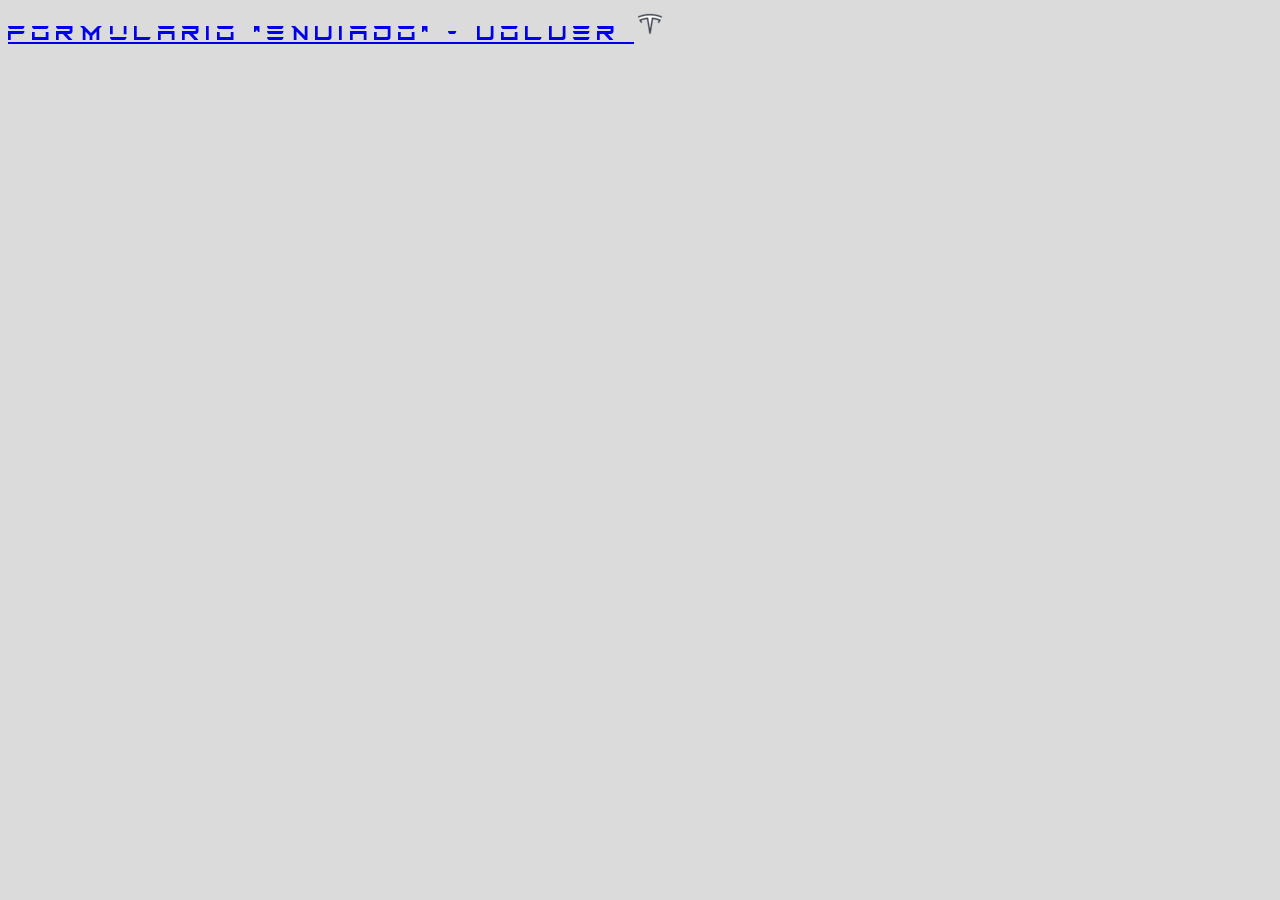
<file: recibe.html>
<!DOCTYPE html>
<html>
<head>
	<title>recepcion de datos</title>
	<meta charset=utf-8>
	<meta name=viewport content="width=device-width, initial-scale=1">
	<link rel="stylesheet" type="text/css" href="css/Styles.css">
</head>
<body>
	<div id="volverAtras">
		<a href="index.html" class="hvr-float-shadow">
  			FORMULARIO "ENVIADO" - VOLVER
  		<img src="./img/bullet.png"/>
		</a>
	</div>
</body>
</html>
</file>
<file: css/Styles.css>
#body-roadster {
  color: #ffffff;
  background: black;
  font-family: 'Montserrat', sans-serif;
}

#hero-roadster {
  background: url("../img/roadster%20-%20hero-mobile.jpg") center/cover no-repeat, #ffffff;
  width: 100%;
  height: 100vh;
}

@media (min-width: 768px) {
  #hero-roadster {
    background: url("../img/roadster%20-%20hero.jpg") center/cover no-repeat, #ffffff;
    width: 100%;
    height: 100vh;
  }
}

.p-arriba-roadster {
  font-size: 26px;
  font-family: Montserrat, sans-serif;
  font-weight: bold;
  margin-bottom: 0;
}

.p-abajo-roadster {
  font-size: 13px;
}

.p-arriba-roadster span {
  font-size: 15px;
}

.hero-p-roadster {
  font: normal 16px "Montserrat", sans-serif;
  color: #ffffff;
  padding-top: 0px;
  margin-top: 0px;
  margin-bottom: 1px;
}

#videoConTabla-roadster {
  text-align: center;
}

#videoConTabla-roadster iframe {
  width: 90%;
  height: 400px;
}

@media (min-width: 992px) {
  #videoConTabla-roadster iframe {
    width: 900px;
    height: 500px;
  }
}

#stats-roadster {
  width: 90%;
  margin: 0 auto;
  margin-bottom: 30px;
}

#stats-roadster thead th {
  text-align: left;
  padding-left: 0px;
}

#stats .datosIzq {
  text-align: left;
  padding-left: 0px;
}

#stats-roadster .datosDer {
  text-align: right;
  font-weight: bold;
  padding-right: 2px;
}

#stats-roadster .table {
  color: #f8fcff;
  text-align: start;
}

@media (min-width: 768px) {
  #stats-roadster {
    width: 600px;
    margin: 0 auto;
    margin-bottom: 145px;
    font-size: 15px;
  }
}

#aero-roadster {
  background: url("../img/roadster%20-%20back.jpg") center/cover no-repeat, #ffffff;
  width: 100%;
  height: 100vh;
}

#aero-roadster .container {
  margin-top: 330px;
}

@media (min-width: 300px) {
  #aero-roadster h3 {
    text-align: center;
  }
}

@media (min-width: 300px) {
  #aero-roadster p {
    font: normal 16px "Montserrat", sans-serif;
    color: #ffffff;
    text-align: center;
  }
}

#interior-roadster {
  width: 100%;
  height: 60vh;
}

#interior-roadster .figure {
  max-width: 90%;
}

#interior-roadster figcaption {
  color: white;
  padding-top: 12px;
}

@media (min-width: 768px) {
  #interior-roadster {
    width: 100%;
    height: 100vh;
  }
}

@media (min-width: 768px) {
  #interior-roadster .figure {
    max-width: 75%;
  }
}

#vistaDearriba-roadster {
  background: url("../img/roadster%20-%20top.jpg") center/cover no-repeat, #ffffff;
  width: 100%;
  height: 120vh;
}

#vistaDearriba-roadster .container {
  margin-bottom: 43px;
}

.footer-basic-roadster {
  padding: 47px 0;
  background-color: #000000;
  color: #bab8b8;
  font-family: 'Montserrat';
}

.footer-basic-roadster ul {
  padding: 0;
  list-style: none;
  text-align: center;
  font-size: 12px;
  line-height: 1.6;
  margin-bottom: 0;
  height: 0;
  margin-top: 2px;
}

.footer-basic-roadster li:not(:last-child) {
  padding-right: 5px;
  border-right: 1px solid;
  border-color: rgba(247, 247, 247, 0.23);
}

.footer-basic-roadster ul a {
  color: inherit;
  text-decoration: none;
  opacity: 0.8;
}

#lineaVertical-roadster {
  height: 179px;
  width: 1px;
  margin: 0 auto;
  background: rgba(255, 255, 255, 0.33);
  margin-top: -50px;
}

#backToTop-roadster .cd-top {
  display: inline-block;
  height: 40px;
  width: 40px;
  position: fixed;
  bottom: 40px;
  right: 10px;
  -webkit-box-shadow: 0 0 10px rgba(0, 0, 0, 0.05);
  box-shadow: 0 0 10px rgba(0, 0, 0, 0.05);
  overflow: hidden;
  text-indent: 100%;
  white-space: nowrap;
  background: rgba(252, 252, 252, 0) url(../img/cd-top-arrow.svg) no-repeat center 50%;
  visibility: hidden;
  opacity: 0;
  -webkit-transition: opacity .3s 0s, visibility 0s .3s, background-color .3s 0s;
  transition: opacity .3s 0s, visibility 0s .3s, background-color .3s 0s;
}

#backToTop-roadster .cd-top.cd-top--show, #backToTop-roadster .cd-top.cd-top--fade-out, #backToTop-roadster .cd-top:hover {
  -webkit-transition: opacity .3s 0s, visibility 0s 0s, background-color .3s 0s;
  transition: opacity .3s 0s, visibility 0s 0s, background-color .3s 0s;
}

#backToTop-roadster .cd-top.cd-top--show {
  visibility: visible;
  opacity: 1;
}

#backToTop-roadster .cd-top.cd-top--fade-out {
  opacity: .5;
}

#backToTop-roadster .cd-top:hover {
  background-color: rgba(232, 98, 86, 0);
  opacity: 1;
}

@media only screen and (min-width: 768px) {
  .cd-top {
    right: 20px;
    bottom: 20px;
  }
}

@media only screen and (min-width: 1024px) {
  .cd-top {
    height: 60px;
    width: 60px;
    right: 30px;
    bottom: 30px;
  }
}

@font-face {
  font-family: 'TESLA';
  src: url(../fonts/TESLA.woff2) format("woff2"), url(../fonts/TESLA.woff) format("woff");
  font-weight: normal;
  font-style: normal;
}

body {
  color: #000000;
  background: #dbdbdb;
  font-family: 'Montserrat', sans-serif;
}

#hero-sexy {
  width: 100%;
  height: 100vh;
  background: url("../img/mshero-mobile.jpg") center/cover no-repeat, #ffffff;
}

@media (min-width: 768px) {
  #hero-sexy {
    background: url("../img/mshero.jpg") center/cover no-repeat, #ffffff;
    margin-bottom: 38px;
  }
}

.navbar-brand {
  font-size: 22px;
  font-family: TESLA;
  letter-spacing: 5px;
  line-height: 37px;
}

#navcol-1 {
  font-size: 12px;
  font-family: Montserrat, sans-serif;
  color: #fcfcfc;
  font-weight: bold;
  margin-left: -16px !important;
}

.p-arriba {
  font-size: 26px;
  font-family: Montserrat, sans-serif;
  font-weight: bold;
  margin-bottom: 0;
  color: black;
}

.p-abajo {
  font-size: 13px;
  color: black;
}

.p-arriba span {
  font-size: 15px;
}

.boton-reserva {
  background: rgba(39, 128, 227, 0);
  font-family: Montserrat, sans-serif;
  color: #f8fbfc;
  border: 5px solid #ffffff;
}

.flechitaBoton {
  color: #ffffff;
  font-size: 33px;
}

#hero-abajo .container {
  max-width: 700px;
  text-align: center;
}

#subtitulo {
  font: bold 43px "Montserrat", sans-serif;
  color: #393838;
  padding-left: 49px;
  padding-top: 11px;
}

#navRoadster {
  margin-right: 10px;
}

.hero-p {
  font: normal 16px "Montserrat", sans-serif;
  padding-top: 0px;
  margin-top: 0px;
  margin-bottom: 7px;
}

.conBorde {
  color: #ffffff;
  border-color: rgba(255, 255, 255, 0.21);
}

.boton-reserva {
  width: 219px;
  text-align: center;
  border-radius: 9px;
  border-width: 1px;
  border-style: solid;
  height: 47.4px;
  padding-top: 4px;
  padding-right: 12px;
  padding-bottom: 6px;
}

.sexy-nav {
  font-family: Montserrat, sans-serif;
  font-size: 18px;
  letter-spacing: 4px;
  line-height: 20px;
}

#menuMobile {
  font-family: Montserrat, sans-serif;
  font-weight: bold;
  font-size: 15px;
  letter-spacing: 1px;
  border-style: none;
}

#border-menu-mobile {
  width: 57.1px;
  height: 24.2px;
  padding: 3px 4px;
  padding-top: 1px;
  padding-bottom: 2px;
  margin-right: 4px;
}

.hvr-radial-out {
  display: inline-block;
  vertical-align: middle;
  -webkit-transform: perspective(1px) translateZ(0);
  transform: perspective(1px) translateZ(0);
  -webkit-box-shadow: 0 0 1px rgba(0, 0, 0, 0);
          box-shadow: 0 0 1px rgba(0, 0, 0, 0);
  position: relative;
  overflow: hidden;
  -webkit-transition-property: color;
  transition-property: color;
  -webkit-transition-duration: 0.3s;
  transition-duration: 0.3s;
}

.hvr-radial-out:before {
  content: "";
  position: absolute;
  z-index: -1;
  top: 0;
  left: 0;
  right: 0;
  bottom: 0;
  background: #ff0505;
  border-radius: 100%;
  -webkit-transform: scale(0);
  transform: scale(0);
  -webkit-transition-property: transform;
  -webkit-transition-property: -webkit-transform;
  transition-property: -webkit-transform;
  transition-property: transform;
  transition-property: transform, -webkit-transform;
  -webkit-transition-duration: 0.3s;
  transition-duration: 0.3s;
  -webkit-transition-timing-function: ease-out;
  transition-timing-function: ease-out;
}

.hvr-radial-out:hover, .hvr-radial-out:focus, .hvr-radial-out:active {
  color: white;
}

.hvr-radial-out:hover:before, .hvr-radial-out:focus:before, .hvr-radial-out:active:before {
  -webkit-transform: scale(2);
  transform: scale(2);
}

.hvr-float-shadow {
  display: inline-block;
  vertical-align: middle;
  -webkit-transform: perspective(1px) translateZ(0);
          transform: perspective(1px) translateZ(0);
  -webkit-box-shadow: 0 0 1px rgba(0, 0, 0, 0);
          box-shadow: 0 0 1px rgba(0, 0, 0, 0);
  position: relative;
  -webkit-transition-duration: 0.3s;
          transition-duration: 0.3s;
  -webkit-transition-property: -webkit-transform;
  transition-property: -webkit-transform;
  transition-property: transform;
  transition-property: transform, -webkit-transform;
}

.hvr-float-shadow:before {
  pointer-events: none;
  position: absolute;
  z-index: -1;
  content: '';
  top: 100%;
  left: 5%;
  height: 10px;
  width: 90%;
  opacity: 0;
  background: radial-gradient(ellipse at center, rgba(0, 0, 0, 0.35) 0%, rgba(0, 0, 0, 0) 80%);
  -webkit-transition-duration: 0.3s;
          transition-duration: 0.3s;
  -webkit-transition-property: opacity, -webkit-transform;
  transition-property: opacity, -webkit-transform;
  transition-property: transform, opacity;
  transition-property: transform, opacity, -webkit-transform;
}

.hvr-float-shadow:hover, .hvr-float-shadow:focus, .hvr-float-shadow:active {
  -webkit-transform: translateY(-5px);
          transform: translateY(-5px);
}

.hvr-float-shadow:hover:before, .hvr-float-shadow:focus:before, .hvr-float-shadow:active:before {
  opacity: 1;
  -webkit-transform: translateY(5px);
          transform: translateY(5px);
}

#modalProx {
  background: #dc1313;
  -webkit-box-shadow: 1px 3px 8px 6px;
          box-shadow: 1px 3px 8px 6px;
  text-shadow: 0px 0px;
  -webkit-transform: scale(1.15);
          transform: scale(1.15);
  border-style: solid;
  border-color: #765b5b;
  border-radius: 35px;
  margin-left: 22px;
  margin-right: 88px;
}

.modal-p {
  color: #440d0d;
  font-family: TESLA;
  letter-spacing: 1px;
  margin-bottom: -6px;
  margin-left: 1px;
}

.modal-content {
  background-color: #fff0;
  border-color: #fff0;
  margin-left: 34px;
}

#videoConTabla-sexy {
  text-align: center;
}

#videoConTabla-sexy iframe {
  width: 90%;
  margin-top: 38px;
  height: 215px;
}

#stats {
  width: 90%;
  margin: 0px auto;
  margin-bottom: 30px;
}

#stats thead th {
  text-align: left;
  padding-left: 0px;
}

#stats .datosIzq {
  text-align: left;
  padding-left: 0px;
}

#stats .datosDer {
  text-align: right;
  font-weight: bold;
  padding-right: 2px;
}

#stats .table {
  color: #020202;
}

#aero-sexy {
  width: 100%;
  height: 100vh;
  background: url("../img/msprofile.jpg") center/cover no-repeat;
}

#aero-sexy .container {
  margin-top: 620px;
  color: white;
}

#interior-sexy {
  width: 100%;
  height: 60vh;
  margin-top: 30px;
}

#interior-sexy .figure {
  max-width: 90%;
}

#interior-sexy figcaption {
  color: black;
  padding-top: 12px;
}

#captionSpan {
  margin-right: 20px;
  font-weight: bold;
  font-size: 20px;
}

#vistaDearriba-sexy {
  width: 100%;
  height: 38vh;
  background: url("../img/mstransparent.png") center/cover no-repeat;
}

#vistaDearriba-sexy .container {
  margin-bottom: -270px;
}

.footer-basic {
  padding: 47px 0;
  color: #000000;
  font-family: 'Montserrat';
  background: -webkit-gradient(linear, left top, left bottom, from(white), color-stop(32%, #a8a8a8), to(black)), #c5c2c2;
  background: linear-gradient(white 0%, #a8a8a8 32%, black 100%), #c5c2c2;
}

.footer-basic ul {
  padding: 0;
  list-style: none;
  text-align: center;
  font-size: 12px;
  line-height: 1.6;
  margin-bottom: 0;
  height: 0;
  margin-top: 2px;
  color: white;
}

#botonReservaFooter {
  margin: 25px;
  margin-bottom: 45px;
}

.footer-basic li:not(:last-child) {
  padding-right: 5px;
  border-right: 1px solid;
  border-color: rgba(247, 247, 247, 0.23);
}

.footer-basic ul a {
  color: inherit;
  text-decoration: none;
  opacity: 0.8;
}

#lineaVertical {
  height: 115px;
  width: 1px;
  margin: 0 auto;
  background: rgba(0, 0, 0, 0.33);
  margin-top: 277px;
  border-color: #000000;
}

body.overflow-hidden {
  overflow: hidden;
}

#side-menu {
  display: none;
  position: fixed;
  width: 300px;
  top: 0;
  right: -300px;
  height: 100%;
  overflow-y: auto;
  z-index: 1035;
  background: #fff;
  padding: 20px 30px;
  color: #333;
  -webkit-transition: 0.4s;
  transition: 0.4s;
}

body.side-menu-visible #side-menu {
  -webkit-transform: translateX(-300px);
          transform: translateX(-300px);
}

#side-menu .contents {
  margin-top: 15px;
}

#side-menu .nav-link {
  color: #333;
  font-size: 16px;
  font-weight: 600;
  padding: 12px 0;
}

#side-menu .nav-link:hover {
  opacity: 0.8;
}

#side-menu .close {
  font-size: 36px;
  font-weight: normal;
}

.side-menu-overlay {
  position: fixed;
  left: 0;
  top: 0;
  min-width: 100%;
  height: 100%;
  background: rgba(0, 0, 0, 0.4);
  z-index: 100;
  display: none;
}

#side-menu.side-menu-left {
  right: auto;
  left: -300px;
}

body.side-menu-visible #side-menu.side-menu-left {
  -webkit-transform: translateX(300px);
          transform: translateX(300px);
}

#side-menu .close {
  font-size: 16px;
  border: none;
  border-radius: 21px;
}

#volverAtras {
  font-size: 22px;
  font-family: TESLA;
  letter-spacing: 5px;
}

.cd-top {
  display: inline-block;
  height: 40px;
  width: 40px;
  position: fixed;
  bottom: 40px;
  right: 10px;
  -webkit-box-shadow: 0 0 10px rgba(0, 0, 0, 0.05);
  box-shadow: 0 0 10px rgba(0, 0, 0, 0.05);
  overflow: hidden;
  text-indent: 100%;
  white-space: nowrap;
  background: url("../img/cd-top-arrow.svg") center 50% no-repeat, rgba(0, 0, 0, 0.15);
  visibility: hidden;
  opacity: 0;
  -webkit-transition: opacity .3s 0s, visibility 0s .3s, background-color .3s 0s;
  transition: opacity .3s 0s, visibility 0s .3s, background-color .3s 0s;
  border-radius: 35px;
  border-width: 0px;
}

.cd-top.cd-top--show, .cd-top.cd-top--fade-out, .cd-top:hover {
  -webkit-transition: opacity .3s 0s, visibility 0s 0s, background-color .3s 0s;
  transition: opacity .3s 0s, visibility 0s 0s, background-color .3s 0s;
}

.cd-top.cd-top--show {
  visibility: visible;
  opacity: 1;
}

.cd-top.cd-top--fade-out {
  opacity: .5;
}

.cd-top:hover {
  background-color: rgba(232, 98, 86, 0);
  opacity: 1;
}

@media only screen and (min-width: 992px) {
  .cd-top {
    right: 20px;
    bottom: 20px;
  }
}

@media only screen and (min-width: 1024px) {
  .cd-top {
    height: 60px;
    width: 60px;
    right: 30px;
    bottom: 30px;
  }
}

.contact-clean {
  background: #3a4249;
  padding: 16px 0;
}

.contact-clean form {
  max-width: 480px;
  width: 90%;
  margin: 0 auto;
  padding: 40px;
  border-radius: 19px;
  color: #ffffff;
  -webkit-box-shadow: 1px 1px 5px rgba(0, 0, 0, 0.1);
          box-shadow: 1px 1px 5px rgba(0, 0, 0, 0.1);
  font-family: 'Montserrat';
  background: #3e3232;
}

.contact-clean h2 {
  margin-top: 5px;
  font-weight: bold;
  font-size: 28px;
  margin-bottom: 36px;
  color: inherit;
}

.contact-clean form .form-control {
  background: #fff;
  border-radius: 16px;
  -webkit-box-shadow: 1px 1px 1px rgba(0, 0, 0, 0.05);
          box-shadow: 1px 1px 1px rgba(0, 0, 0, 0.05);
  outline: none;
  color: black;
  padding-left: 12px;
  height: 42px;
}

.contact-clean form .form-control:focus {
  border: 1px solid #b2b2b2;
  color: black;
}

.contact-clean form textarea.form-control {
  min-height: 100px;
  max-height: 260px;
  padding-top: 10px;
  resize: vertical;
}

.contact-clean form .btn {
  padding: 14px 32px;
  border: none;
  border-radius: 15px;
  background: none;
  -webkit-box-shadow: none;
          box-shadow: none;
  text-shadow: none;
  opacity: 0.9;
  text-transform: uppercase;
  font-weight: bold;
  font-size: 13px;
  letter-spacing: 3.4px;
  line-height: 1;
  outline: none !important;
  font-family: 'TESLA';
}

.contact-clean form .btn:hover {
  opacity: 1;
}

.contact-clean form .btn:active {
  -webkit-transform: translateY(1px);
          transform: translateY(1px);
}

.contact-clean form .btn-primary {
  background-color: #980808 !important;
  margin-top: 15px;
  color: #fff;
}

@media (max-width: 768px) {
  .contact-clean {
    padding: 20px 0;
  }
}

@media (max-width: 768px) {
  .contact-clean form {
    padding: 30px;
  }
}

#modal2 {
  width: 332px;
  margin: -19px 0px 0px 17px;
  margin-top: -14px;
  margin-right: 4px;
  margin-bottom: -9px;
  color: rgba(255, 255, 255, 0);
}

#modal2 .modal-dialog {
  margin: 5.5rem;
}

@media (min-width: 576px) {
  #interior-sexy {
    margin-top: 70px;
  }
  #videoConTabla-sexy iframe {
    width: 72%;
    height: 247px;
  }
}

@media (min-width: 768px) {
  #interior-sexy {
    margin-top: 138px;
  }
  #vistaDearriba-sexy {
    margin-top: 50px;
    height: 53vh;
  }
  #videoConTabla-sexy iframe {
    width: 60%;
    height: 285px;
  }
}

@media (min-width: 992px) {
  #interior-sexy {
    margin-top: 230px;
  }
  #vistaDearriba-sexy {
    margin-top: 180px;
    height: 60vh;
  }
}

@media (min-width: 1200px) {
  #interior-sexy {
    margin-top: 380px;
  }
  #vistaDearriba-sexy {
    margin-top: 180px;
    height: 85vh;
  }
  #videoConTabla-sexy iframe {
    width: 38%;
    height: 270px;
  }
}

#hero-m3 {
  width: 100%;
  height: 100vh;
  background: url("../img/model3hero-mobile.jpg") center/cover no-repeat, #ffffff;
}

@media (min-width: 768px) {
  #hero-m3 {
    background: url("../img/model3hero.jpg") center/cover no-repeat, #ffffff;
    margin-bottom: 38px;
  }
}

#aero-m3 {
  width: 100%;
  height: 100vh;
  background: url(../img/m3-black.jpg) center/cover no-repeat;
}

#aero-m3 .container {
  margin-top: 677px;
  color: white;
}

#vistaDearriba-m3 {
  width: 100%;
  height: 32vh;
  background: url("../img/m3transparent.png") center/cover no-repeat;
}

#vistaDearriba-m3 .container {
  margin-bottom: -270px;
}

@media (min-width: 768px) {
  #vistaDearriba-m3 {
    margin-top: 50px;
    height: 50vh;
  }
}

@media (min-width: 992px) {
  #vistaDearriba-m3 {
    margin-top: 180px;
    height: 90vh;
  }
}

.titulo {
  font: bold 43px "Montserrat", sans-serif;
  color: #393838;
  text-decoration: none;
  margin-top: 50px;
}

#seccion-ms {
  width: 100%;
  height: 100vh;
  background: url("../img/mshero-mobile.jpg") center/cover no-repeat, #ffffff;
}

#seccion-m3 {
  width: 100%;
  height: 100vh;
  background: url("../img/model3hero-mobile.jpg") center/cover no-repeat, #ffffff;
}

#seccion-mx {
  width: 100%;
  height: 100vh;
  background: url("../img/mxhero-mobile.jpg") center/cover no-repeat, #ffffff;
}

#seccion-my {
  width: 100%;
  height: 100vh;
  background: url("../img/myhero-mobile.jpg") center/cover no-repeat, #ffffff;
}

@media (min-width: 768px) {
  #seccion-ms {
    width: 100%;
    height: 100vh;
    background: url("../img/mshero.jpg") center/cover no-repeat, #ffffff;
  }
}

@media (min-width: 768px) {
  #seccion-m3 {
    width: 100%;
    height: 100vh;
    background: url("../img/model3hero.jpg") center/cover no-repeat, #ffffff;
  }
}

@media (min-width: 768px) {
  #seccion-mx {
    width: 100%;
    height: 100vh;
    background: url("../img/mxhero.jpg") center/cover no-repeat, #ffffff;
  }
}

@media (min-width: 768px) {
  #seccion-my {
    width: 100%;
    height: 100vh;
    background: url("../img/myhero.jpg") center/cover no-repeat, #ffffff;
  }
}

#hero-mx {
  width: 100%;
  height: 100vh;
  background: url("../img/mxhero-mobile.jpg") center/cover no-repeat, #ffffff;
}

@media (min-width: 768px) {
  #hero-mx {
    background: url("../img/mxhero.jpg") center/cover no-repeat, #ffffff;
    margin-bottom: 38px;
  }
}

#hero-abajo-mx .container {
  max-width: 700px;
  text-align: center;
  color: #ffffff;
}

#hero-abajo-mx .p-arriba-mx {
  font-size: 26px;
  font-family: Montserrat, sans-serif;
  font-weight: bold;
  margin-bottom: 0;
  color: white;
}

#hero-abajo-mx .p-abajo-mx {
  font-size: 13px;
  color: white;
}

#hero-abajo-mx .p-arriba-mx span {
  font-size: 15px;
}

#aero-mx {
  width: 100%;
  height: 100vh;
  background: url(../img/mxprofile.jpg) center/cover no-repeat;
}

#aero-mx .container {
  margin-top: 677px;
  color: white;
}

#vistaDearriba-mx {
  width: 100%;
  height: 32vh;
  background: url("../img/mxtransparent.png") center/cover no-repeat;
}

#vistaDearriba-mx .container {
  margin-bottom: -270px;
}

@media (min-width: 768px) {
  #vistaDearriba-mx {
    margin-top: 50px;
    height: 30vh;
  }
}

@media (min-width: 992px) {
  #vistaDearriba-mx {
    margin-top: 180px;
    height: 50vh;
  }
}

#hero-my {
  width: 100%;
  height: 100vh;
  background: url("../img/myhero-mobile.jpg") center/cover no-repeat, #ffffff;
}

@media (min-width: 768px) {
  #hero-my {
    background: url("../img/myhero.jpg") center/cover no-repeat, #ffffff;
    margin-bottom: 38px;
  }
}

#aero-my {
  width: 100%;
  height: 100vh;
  background: url(../img/myprofile.jpg) center/cover no-repeat;
}

#aero-my .container {
  margin-top: 677px;
  color: white;
}

#vistaDearriba-my {
  width: 100%;
  height: 32vh;
  background: url("../img/mytransparent.png") center/cover no-repeat;
}

#vistaDearriba-my .container {
  margin-bottom: -270px;
}

@media (min-width: 768px) {
  #vistaDearriba-my {
    margin-top: 50px;
    height: 40vh;
  }
}

@media (min-width: 992px) {
  #vistaDearriba-my {
    margin-top: 180px;
    height: 70vh;
  }
}

.s3xy {
  width: 100%;
  background: url("/img/tesla-sexy-mobile.jpg") center/cover no-repeat;
  height: 100vh;
}

@media (min-width: 768px) {
  .s3xy {
    width: 100%;
    background: url("/img/tesla-sexy.jpg") center/cover no-repeat;
    height: 100vh;
  }
}

.plot {
  color: white;
  text-align: center;
}

.plot2 {
  text-align: center;
  color: black;
}

@media (min-width: 768px) {
  .videoFsd {
    width: 560px;
    height: 315px;
  }
}

#galery {
  margin-top: -116px;
  margin-bottom: -238px;
}

#about {
  margin-top: 20px;
}
</file>
